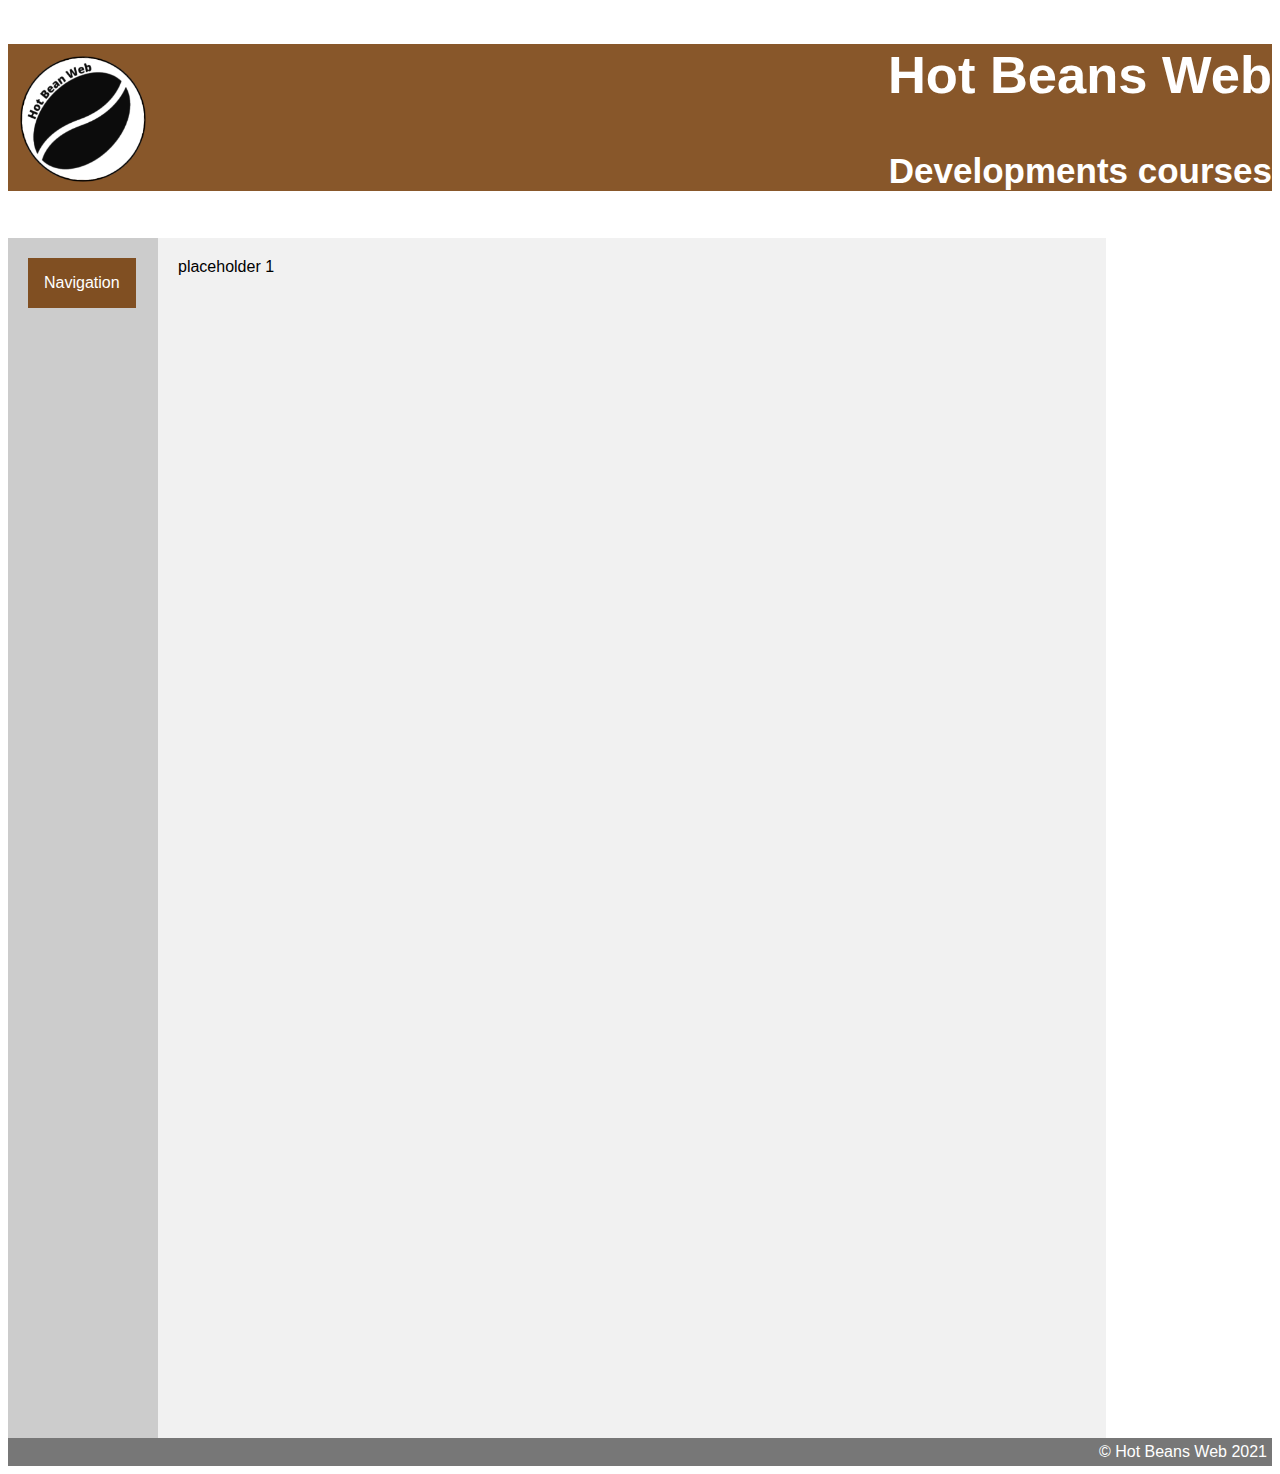
<file: development courses.html>
<!DOCTYPE html>
<html lang="en">
<head>
<title>CSS Template</title>
<meta charset="utf-8">
<meta name="viewport" content="width=device-width, initial-scale=1">
<style>
  .dropbtn {
    background-color: rgba(114, 57, 3, 0.849);
    color: white;
    padding: 16px;
    font-size: 16px;
    border: none;
  }
  
  .dropdown {
    position: relative;
    display: inline-block;
  }
  
  .dropdown-content {
    display: none;
    position: absolute;
    background-color: #f1f1f1;
    min-width: 160px;
    box-shadow: 0px 8px 16px 0px rgba(0,0,0,0.2);
    z-index: 1;
  }
  
  .dropdown-content a {
    color: black;
    padding: 12px 16px;
    text-decoration: none;
    display: block;
  }
  
  .dropdown-content a:hover {background-color: #ddd;}
  
  .dropdown:hover .dropdown-content {display: block;}
  
  .dropdown:hover .dropbtn {background-color: rgba(88, 44, 2, 0.87);}
  img {
  border-radius: 30%;
}
 </style>
<link rel="stylesheet" href="CSS.css">
</head>
<body>
<header>
    <img src="bean logo.png" alt="Logo" style =" width:150px;height:150px;float:left;padding: 12px">   
  <h2>Hot Beans Web</h2>
  
   
   <h4>Developments courses</h4>
</header>

<section>
  <nav>
    <div class="dropdown"> 
      <button class="dropbtn">Navigation</button>
      <div class="dropdown-content">
        <a href="application.html">Application</a>
        <a href="main.html">Home page</a>
        <a href="Employees.html">Our Employees</a>
        <a href="profile page.html">Profile page</a>
      </div>
    </div>
      </div>

  </nav>
  
  <article>
  placeholder 1
  </article>
</section>

<footer>
  © Hot Beans Web 2021
</footer>

</body>
</html>
</file>
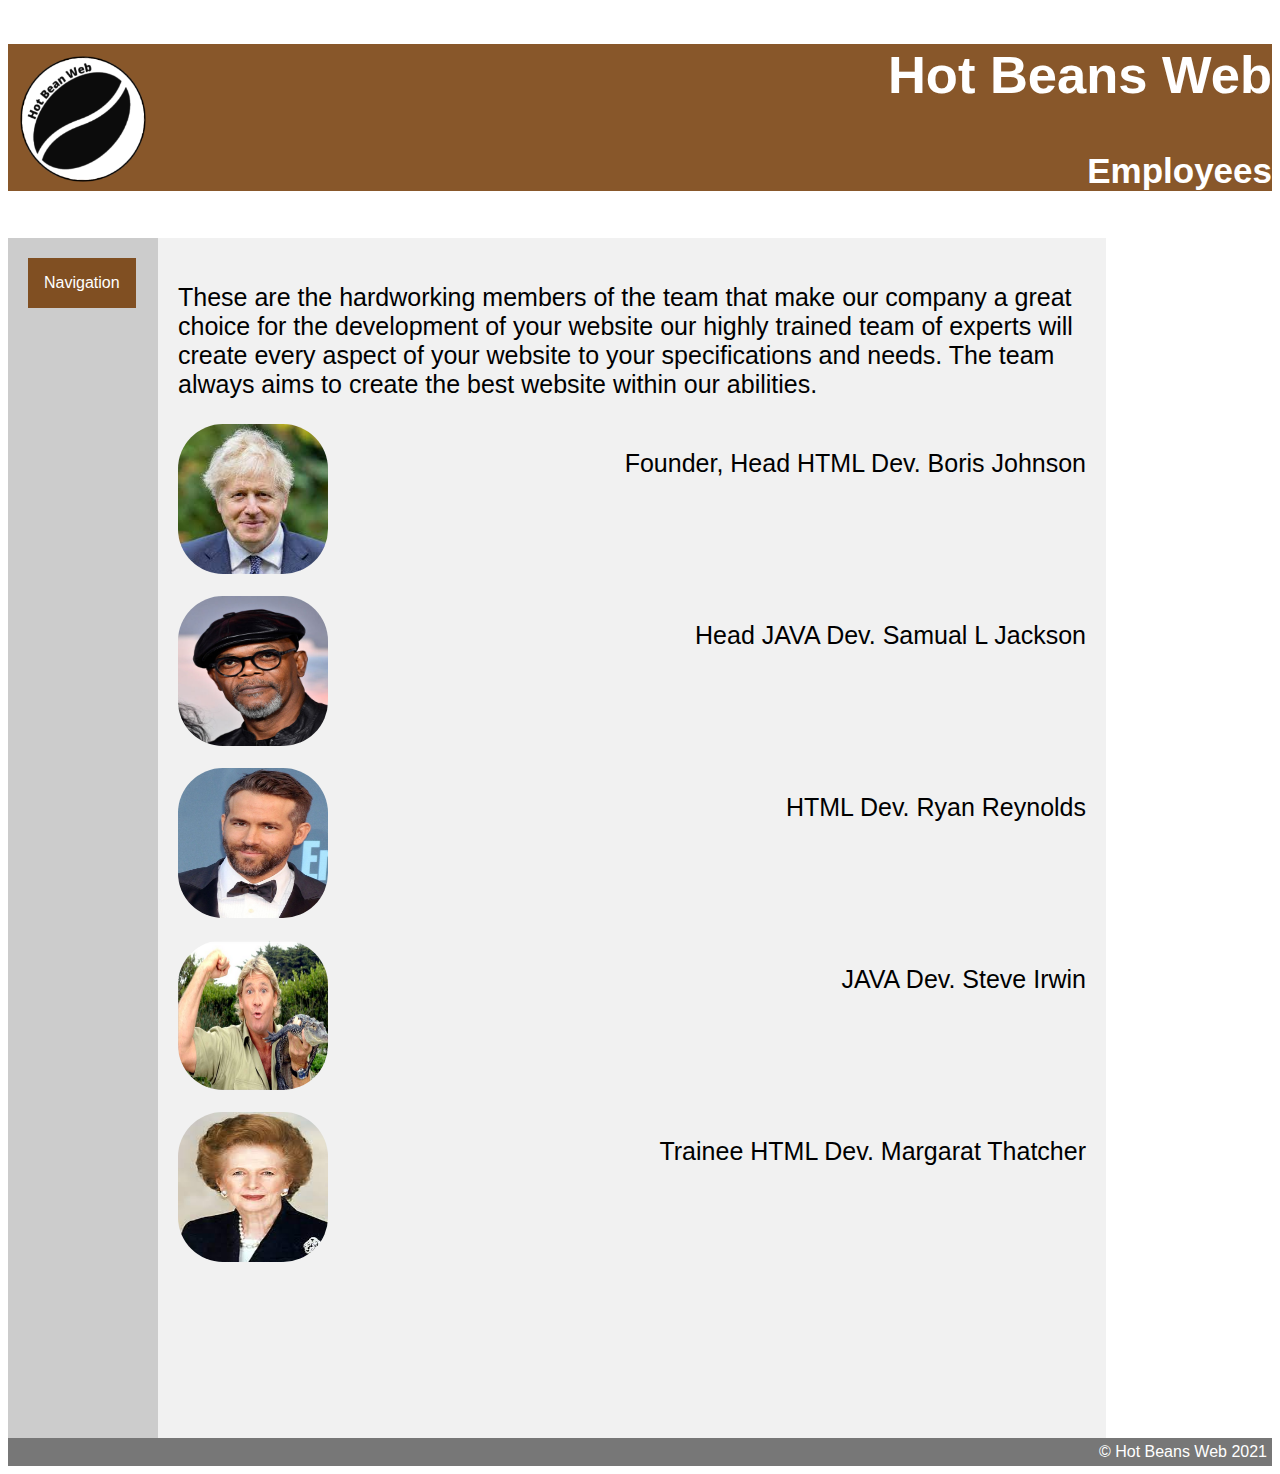
<file: Employees.html>
<!DOCTYPE html>
<html lang="en">
<head>
<title>CSS Template</title>
<meta charset="utf-8">
<meta name="viewport" content="width=device-width, initial-scale=1">
<style>
  .dropbtn {
    background-color: rgba(114, 57, 3, 0.849);
    color: white;
    padding: 16px;
    font-size: 16px;
    border: none;
  }
  
  .dropdown {
    position: relative;
    display: inline-block;
  }
  
  .dropdown-content {
    display: none;
    position: absolute;
    background-color: #f1f1f1;
    min-width: 160px;
    box-shadow: 0px 8px 16px 0px rgba(0,0,0,0.2);
    z-index: 1;
  }
  
  .dropdown-content a {
    color: black;
    padding: 12px 16px;
    text-decoration: none;
    display: block;
  }
  
  .dropdown-content a:hover {background-color: #ddd;}
  
  .dropdown:hover .dropdown-content {display: block;}
  
  .dropdown:hover .dropbtn {background-color: rgba(88, 44, 2, 0.87);}
  
  img {
  border-radius: 30%;
}
p{
  float: right;
font-size: 25px;


}
  </style>
  <link rel="stylesheet" href="CSS.css">
</head>
<body>
<header>
    <img src="bean logo.png" alt="Logo" style =" width:150px;height:150px;float:left;padding: 12px">   
  <h2>Hot Beans Web</h2>
  
   
   <h4>Employees</h4>
</header>

<section>
  <nav>
    <div class="dropdown">
      <button class="dropbtn">Navigation</button>
      <div class="dropdown-content">
        <a href="application.html">Application</a>
        <a href="development courses.html">Online development courses</a>
        <a href="main.html">Home page</a>
        <a href="profile page.html">Profile page</a>
      </div>
    </div>
      </div>

  </nav>
  
  <article>



<p>These are the hardworking members of the team that make our company a
   great choice for the development of your website our highly trained 
   team of experts will create every aspect of your website to your 
   specifications and needs. The team always aims to create the best 
   website within our abilities.</p>

 <img src="Boris.jpg"  height="150px" width="150px"  float="left" > 
 <p>Founder, Head HTML Dev. Boris Johnson</p>
 <br/>
 <br/>
 <img src="Samuel.jpg"    height="150px" width="150px"  float="left" >
 <p>Head JAVA Dev. Samual L Jackson </p>
 <br/>
 <br/>
 <img src="Ryan.jpg"    height="150px" width="150px"  float="left" >
 <p>HTML Dev. Ryan Reynolds</p>
 <br/>
 <br/>
 <img src="stevie.png"    height="150px" width="150px"  float="left" >
 <p>JAVA Dev. Steve Irwin</p>
 <br/>
 <br/>
 <img src="margie.jpg"    height="150px" width="150px"  float="left" >
 <p float="right">Trainee HTML Dev. Margarat Thatcher</p>
</article> 
</section>

<footer>
  © Hot Beans Web 2021
</footer>

</body>
</html>
</file>
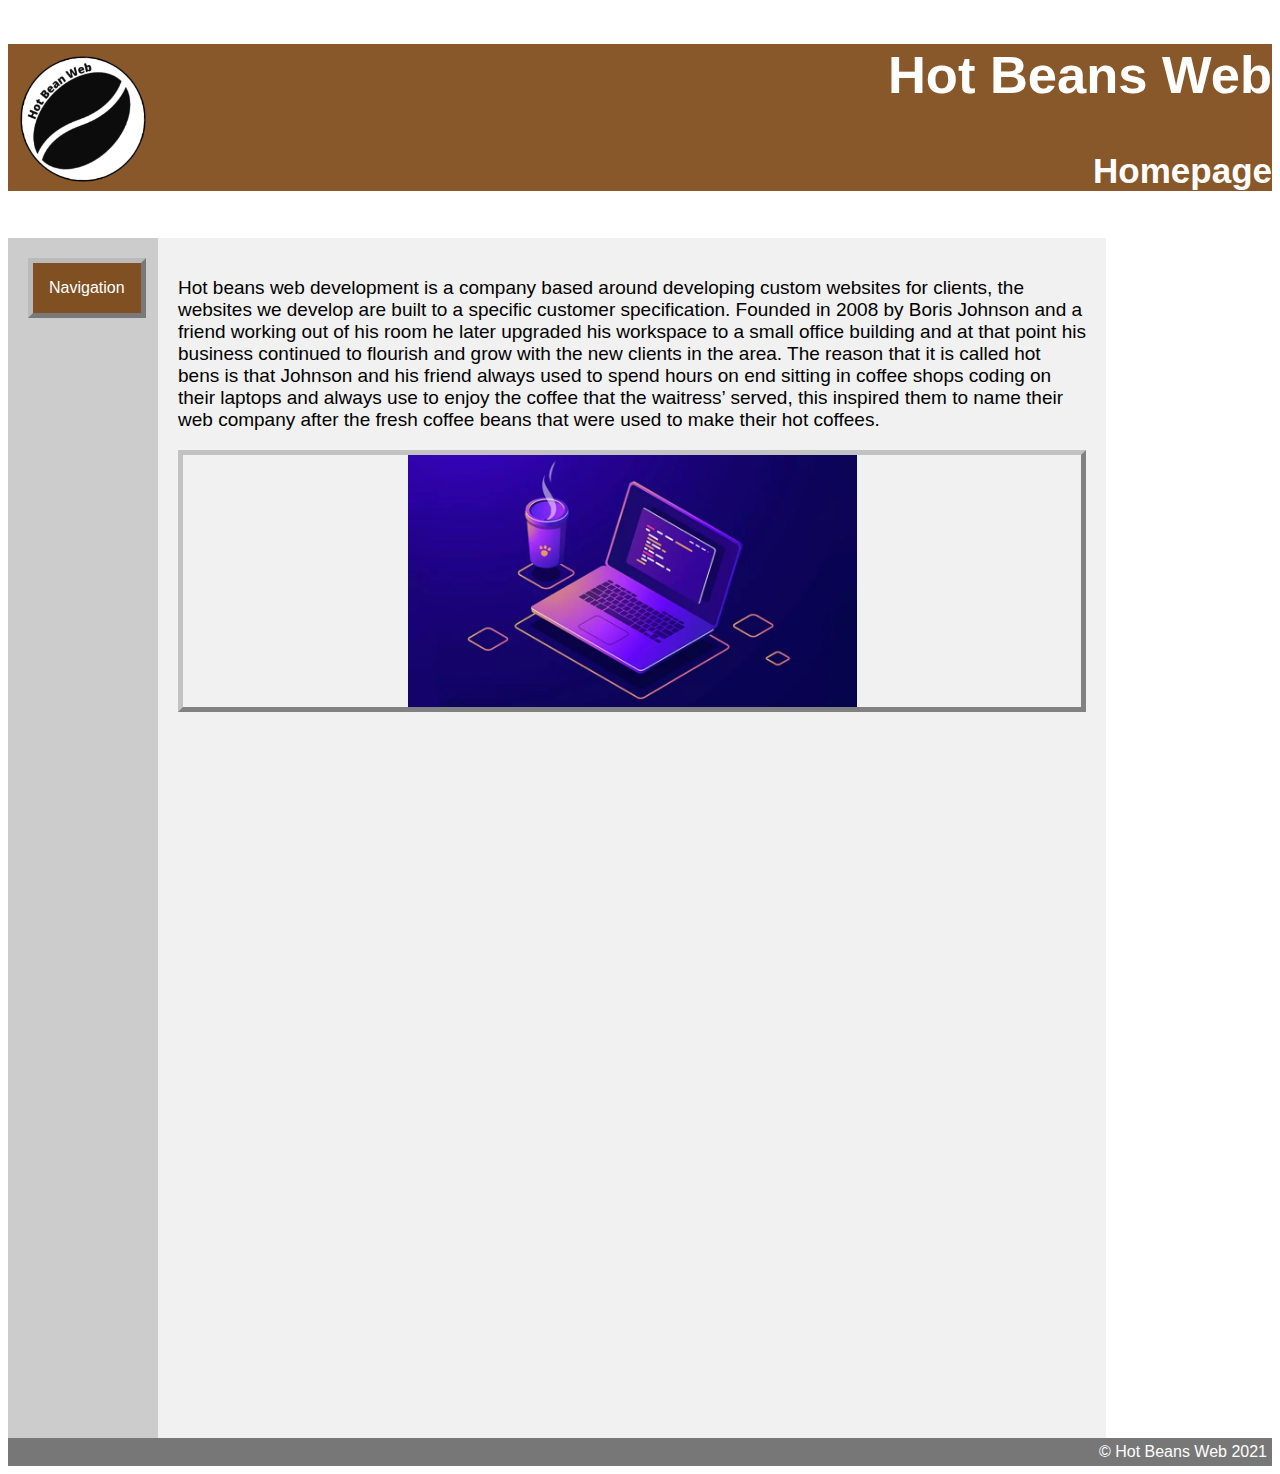
<file: main.html>
<!DOCTYPE html>
<html lang="en">
<head>
<title>CSS Template</title>
<meta charset="utf-8">
<meta name="viewport" content="width=device-width, initial-scale=1">
<style>
  .dropbtn {
    background-color: rgba(114, 57, 3, 0.849);
    color: white;
    padding: 16px;
    font-size: 16px;
    border: seagreen;
  }
  
  .dropdown {
    position: right ;
    display: inline-block;
  }
  
  .dropdown-content {
    display: none;
    position: absolute;
    background-color: #f1f1f1;
    min-width: 160px;
    box-shadow: 10px 8px 16px 0px rgba(0,0,0,0.2);
    z-index: 1;
  }
  
  .dropdown-content a {
    color: black;
    padding: 12px 16px;
    text-decoration: none;
    display: block;
  }
  
  .dropdown-content :hover {background-color: #ddd;}
  
  .dropdown:hover .dropdown-content {display: block;}
  
  .dropdown:hover .dropbtn {background-color: rgba(88, 44, 2, 0.87);}
p{
font-size: 19px;
font-family: Arial, Helvetica, sans-serif;
}
div {
display: flex ;
justify-content: center;
border: rgba(182, 182, 182, 0.781);
border-width: 5px;
border-style: outset;
width: fit-content;


}







  </style>

<link rel="stylesheet" href="CSS.css">
</head>
<body>
<header>
    <img src="bean logo.png" alt="Logo" style =" width:150px;height:150px;float:left;padding: 12px">   
  <h2>Hot Beans Web</h2>
  
   
   <h4>Homepage</h4>
</header>

<section>
  <nav>
    <div class="dropdown">
      <button class="dropbtn">Navigation</button>
      <div class="dropdown-content">
        <a href="application.html">Application</a>
        <a href="development courses.html">Online development courses</a>
        <a href="Employees.html">Our Employees</a>
        <a href="profile page.html">Profile page</a>
       
      </div>
    </div>
      </div>

  </nav>
  
  <article> 
    
    <p>Hot beans web development is a company based around developing 
    custom websites for clients, the websites we develop are built
    to a specific customer specification. Founded in 2008 by Boris
    Johnson and a friend working out of his room he later upgraded
    his workspace to a small office building and at that point his
    business continued to flourish and grow with the new clients
    in the area. The reason that it is called hot bens is that 
   
    Johnson and his friend always used to spend hours on end
    sitting in coffee shops coding on their laptops and always
    use to enjoy the coffee that the waitress’ served, this
    inspired them to name their web company after the fresh 
    coffee beans that were used to make their hot coffees. 
    <div >

    <img src="Pic1.jpg" alt="Figure 1"  width="50%" padding="5px" height="15%">
  
  </div>
  </p>

  </article>
</section>

<footer>
  © Hot Beans Web 2021
</footer>

</body>
</html>
</file>
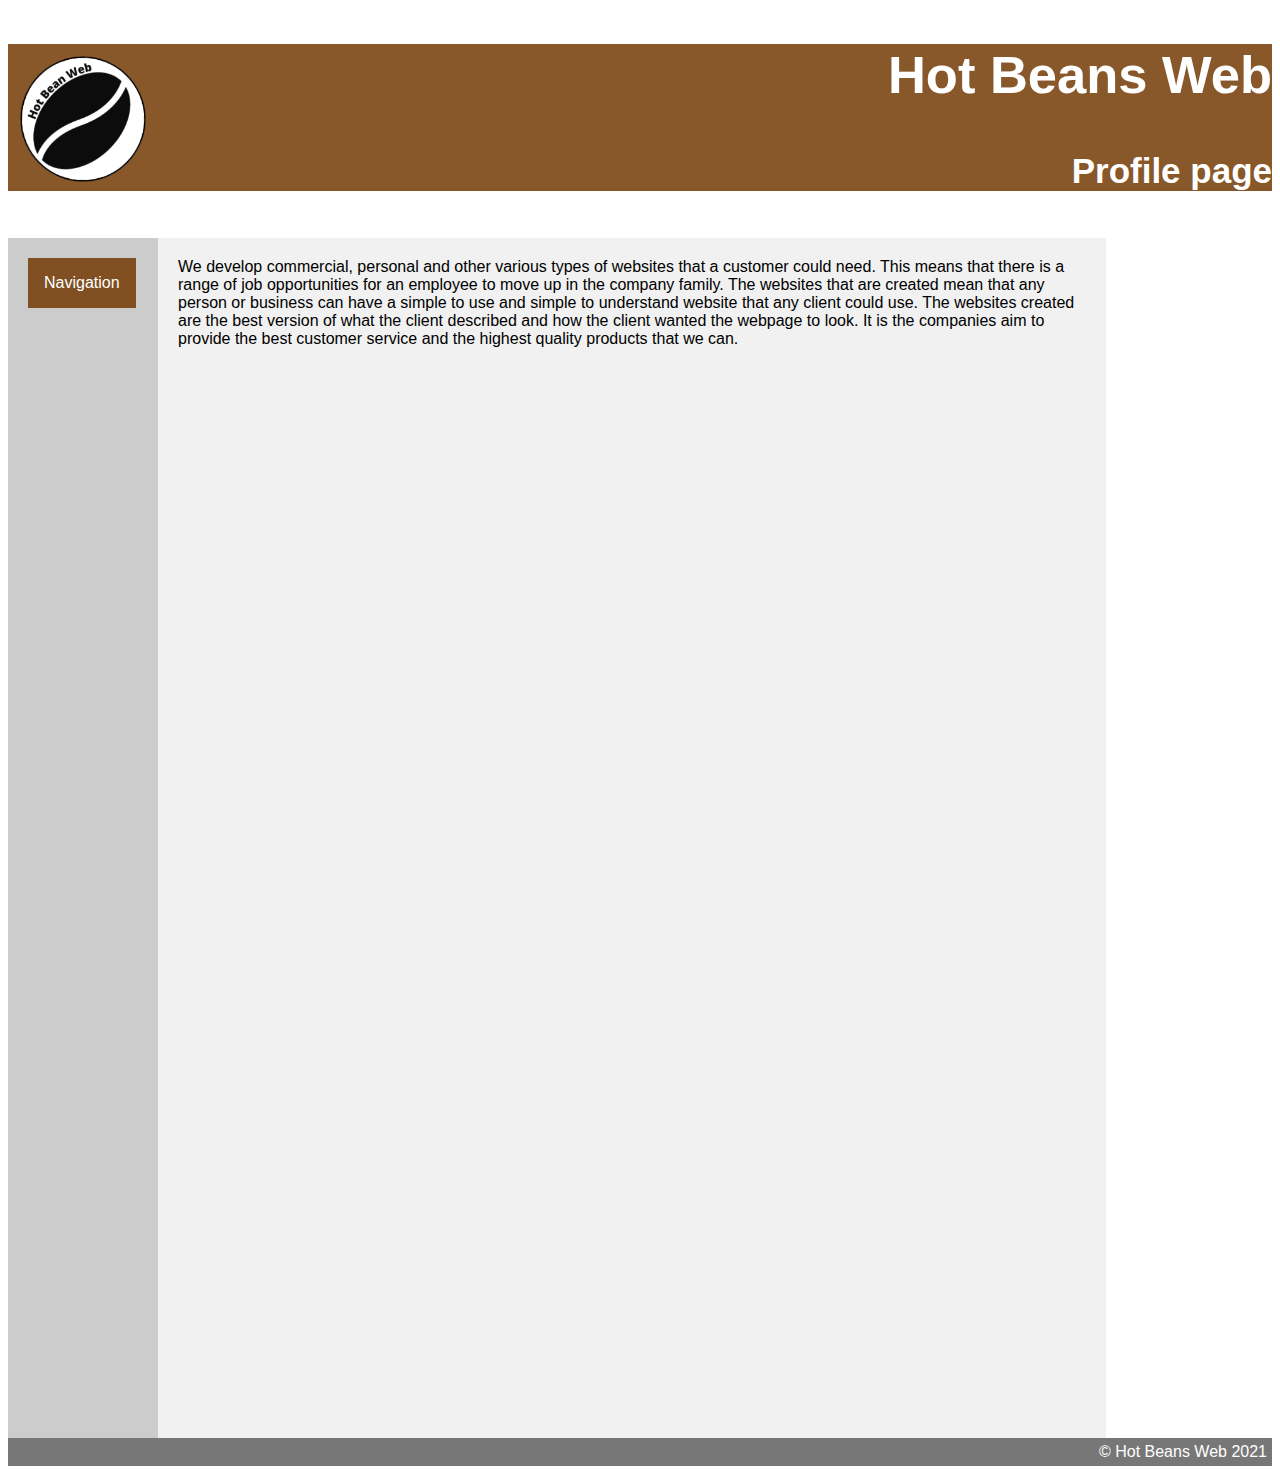
<file: profile page.html>
<!DOCTYPE html>
<html lang="en">
<head>
<title>CSS Template</title>
<meta charset="utf-8">
<meta name="viewport" content="width=device-width, initial-scale=1">
<style>
  .dropbtn {
    background-color: rgba(114, 57, 3, 0.849);
    color: white;
    padding: 16px;
    font-size: 16px;
    border: none;
  }
  
  .dropdown {
    position: relative;
    display: inline-block;
  }
  
  .dropdown-content {
    display: none;
    position: absolute;
    background-color: #f1f1f1;
    min-width: 160px;
    box-shadow: 0px 8px 16px 0px rgba(0,0,0,0.2);
    z-index: 1;
  }
  
  .dropdown-content a {
    color: black;
    padding: 12px 16px;
    text-decoration: none;
    display: block;
  }
  
  .dropdown-content a:hover {background-color: #ddd;}
  
  .dropdown:hover .dropdown-content {display: block;}
  
  .dropdown:hover .dropbtn {background-color: rgba(88, 44, 2, 0.87);}
  </style>
  <link rel="stylesheet" href="CSS.css">
</head>
<body>
<header>
    <img src="bean logo.png" alt="Logo" style =" width:150px;height:150px;float:left;padding: 12px">   
  <h2>Hot Beans Web</h2>
  
   
   <h4>Profile page</h4>
</header>

<section>
  <nav>
    <div class="dropdown">
      <button class="dropbtn">Navigation</button>
      <div class="dropdown-content">
        <a href="application.html">Application</a>
        <a href="development courses.html">Online development courses</a>
        <a href="Employees.html">Our Employees</a>
        <a href="main.html">Home page</a>
      </div>
    </div>
      </div>

  </nav>
  
  <article>
    We develop commercial, personal and other various types of websites 
    that a customer could need. This means that there is a range of job
     opportunities for an employee to move up in the company family. 
     The websites that are created mean that any person or business 
     can have a simple to use and simple to understand website that 
     any client could use.  The websites created are the best version 
     of what the client described and how the client wanted the webpage
      to look. It is the companies aim to provide the best customer 
      service and the highest quality products that we can. 
  </article>
</section>

<footer>
  © Hot Beans Web 2021
</footer>

</body>
</html>
</file>
<file: CSS.css>
* {
    box-sizing: border-box;
  }
  
  body {
    font-family: Arial, Helvetica, sans-serif;
  }
  
  /* Style the header */
  header {
    background-color: rgba(114, 57, 3, 0.849);
    text-align: right;
    font-size: 35px;
    color: white;
  }
  
  /* Create two columns/boxes that floats next to each other */
  nav {
    float: left;
    width: 150px;
    height: 1200px; /* only for demonstration, should be removed */
    background: #ccc;
    padding: 20px;
  }
  
  /* Style the list inside the menu */
  nav ul {
    list-style-type: none;
    padding: 0;
  }
  
  article {
    float: left;
    padding: 20px;
    width:75%;
    background-color: #f1f1f1;
    height: 1200px; /* only for demonstration, should be removed */
  }
  
  /* Clear floats after the columns */
  section::after {
    content: "";
    display: table;
    clear: both;
  }
  
  /* Style the footer */
  footer {
    background-color: #777;
    padding: 5px;
    text-align: right;
    color: white;
  }
  
  /* Responsive layout - makes the two columns/boxes stack on top of each other instead of next to each other, on small screens */
  @media (max-width: 600px) {
    nav, article {
      width: 100%;
      height: auto;
    }
/* Dropdown Button */
dropbtn {
  background-color: #4CAF50;
  color: white;
  padding: 16px;
  font-size: 16px;
  border: none;
}

/* The container <div> - needed to position the dropdown content */
dropdown {
  position: relative;
  display: inline-block;
}

/* Dropdown Content (Hidden by Default) */
dropdown-content {
  display: none;
  position: absolute;
  background-color: #f1f1f1;
  min-width: 160px;
  box-shadow: 0px 8px 16px 0px rgba(0,0,0,0.2);
  z-index: 1;
}

/* Links inside the dropdown */
dropdown-content a {
  color: black;
  padding: 12px 16px;
  text-decoration: none;
  display: block;
}

/* Change color of dropdown links on hover */
dropdown-content a:hover {background-color: #ddd;}

/* Show the dropdown menu on hover */
dropdown:hover .dropdown-content {display: block;}

/* Change the background color of the dropdown button when the dropdown content is shown */
dropdown:hover .dropbtn {background-color: #3e8e41;}










  }
</file>
